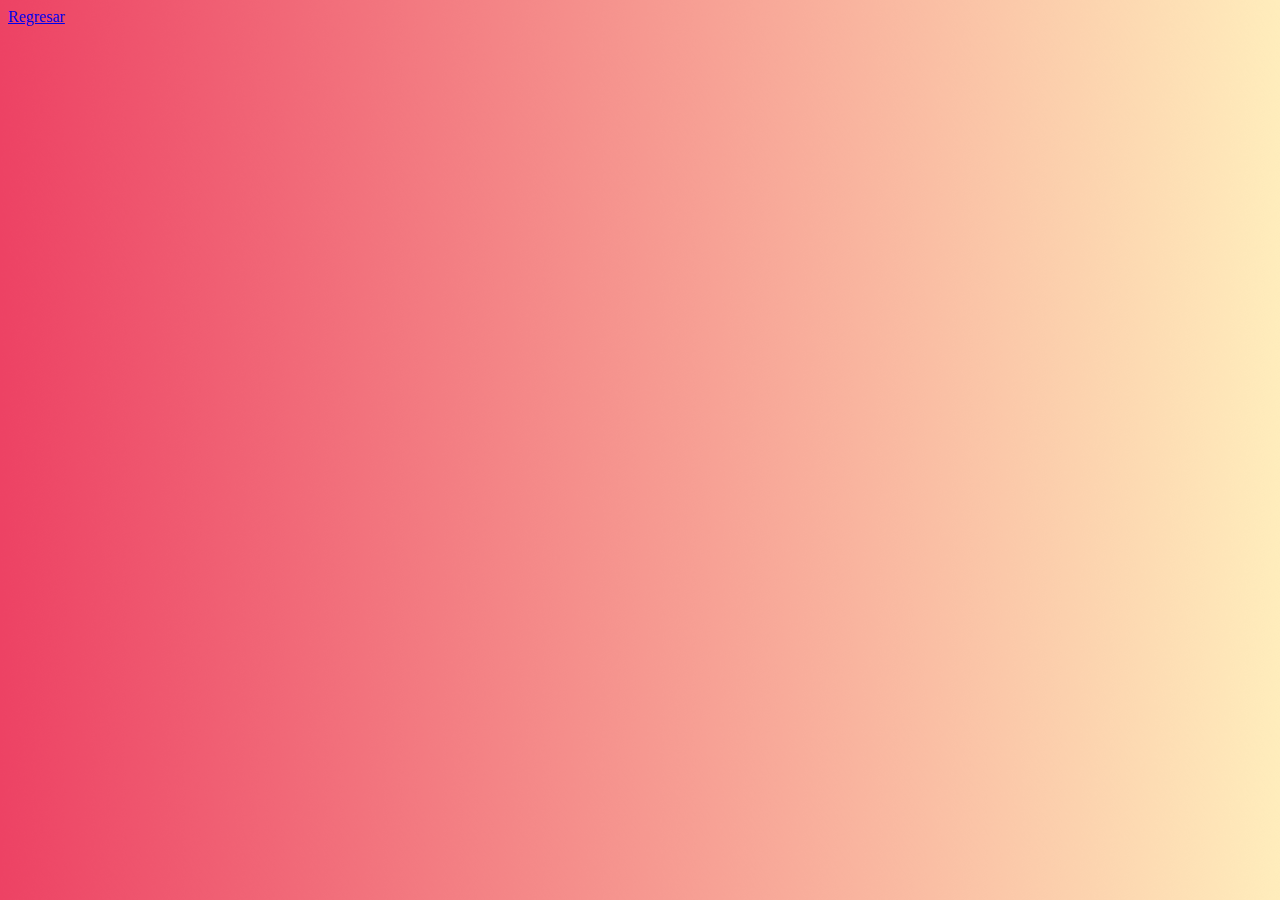
<file: ropa.html>
<!DOCTYPE html>
<html>
  <head>
    <meta charset="utf-8">
    <link rel="stylesheet" href="css/style.css">
    <title>Val´s Store</title>
  </head>
  <body>
       <a href="index.html">Regresar</a>
  </body>
</html>
</file>
<file: css/style.css>
body {
  /*background: linear-gradient(#4b6cb7, #182848) fixed;*/
  background-image: url('../image/Peach.jpg');
  background-size: cover;
}

#destacada {

}
</file>
